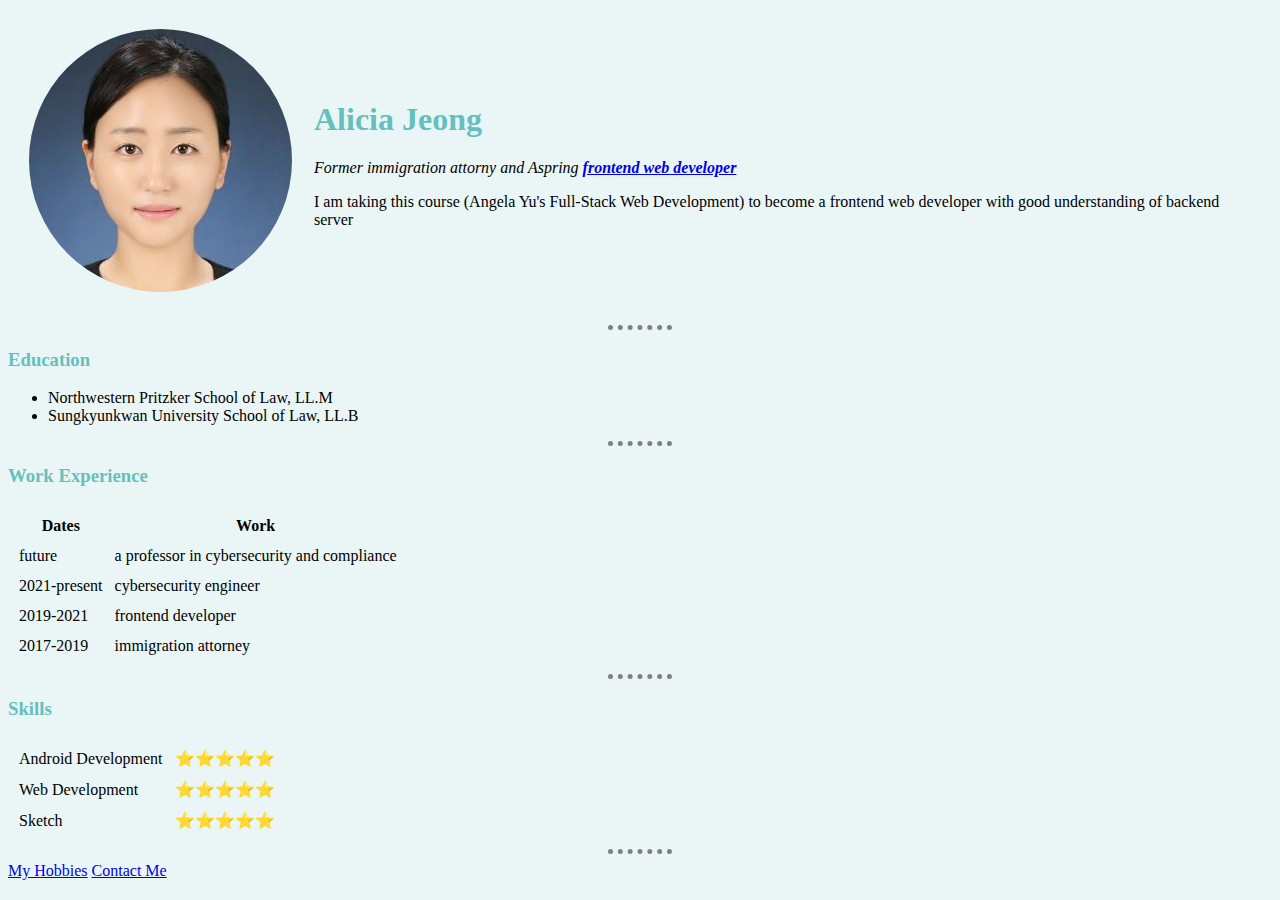
<file: index.html>
<!DOCTYPE html>
<html lang="en" dir="ltr">

<head>
  <meta charset="utf-8">
  <title>Alicia's Personal Site</title>
  <link rel="stylesheet" href="css/styles.css">

</head>

<body>
  <table cellspacing="20">
    <tr>
      <td><img src="images/circle-cropped.png" alt="Alicia profile picture"></td>
      <td>  <h1>Alicia Jeong</h1>
        <p><em>Former immigration attorny and Aspring <strong><a href="https://www.linkedin.com/in/aliciajeong/">frontend web developer</a></strong></em></p>
        <p>I am taking this course (Angela Yu's Full-Stack Web Development) to become a frontend web developer with good understanding of backend server</p></td>
    </tr>
  </table>

  <hr>
  <h3>Education</h3>
  <ul>
    <li>Northwestern Pritzker School of Law, LL.M</li>
    <li>Sungkyunkwan University School of Law, LL.B</li>
  </ul>

<hr>

  <h3>Work Experience</h3>
  <table cellspacing="10">
    <thead>
      <tr>
        <th>Dates</th>
        <th>Work</th>
      </tr>
    </thead>
    <tbody>
    <tr>
      <td>future</td>
      <td>a professor in cybersecurity and compliance</td>
    </tr>
    <tr>
      <td>2021-present</td>
      <td>cybersecurity engineer</td>
    </tr>
    <tr>
      <td>2019-2021</td>
      <td>frontend developer</td>
    </tr>
    <tr>
      <td>2017-2019</td>
      <td>immigration attorney</td>
    </tr>
    </tbody>

    <tfoot>

    </tfoot>
  </table>

<hr>

<h3>Skills</h3>

<table cellspacing="10">
      <tr>
        <td>Android Development</td>
        <td>⭐⭐⭐⭐⭐</td>
      </tr>
      <tr>
        <td>Web Development</td>
        <td>⭐⭐⭐⭐⭐</td>
      </tr>
      <tr>
        <td>Sketch</td>
        <td>⭐⭐⭐⭐⭐</td>
      </tr>
  </table>

  <hr>

  <a href="hobbies.html">My Hobbies</a>
  <a href="contact-me.html">Contact Me</a>
</body>

</html>
</file>
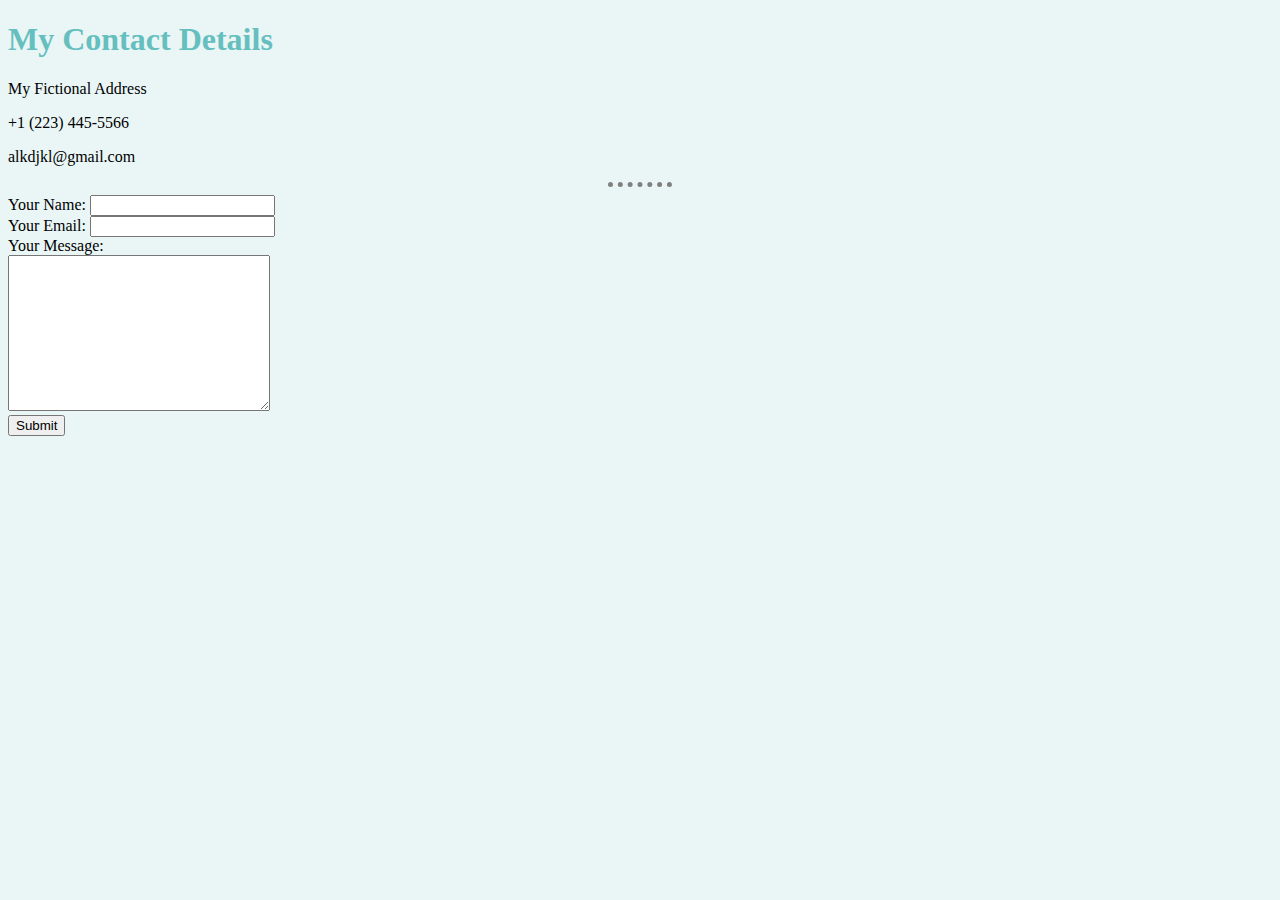
<file: contact-me.html>
<!DOCTYPE html>
<html lang="en" dir="ltr">
  <head>
    <meta charset="utf-8">
    <title>Contact Me</title>
    <link rel="stylesheet" href="css/styles.css">
  </head>
  <body>
    <h1>My Contact Details</h1>
    <p>My Fictional Address</p>
    <p>+1 (223) 445-5566</p>
    <p>alkdjkl@gmail.com</p>
<hr>
<form  action="mailto:nari5785@gmail.com" method="post" enctype="text/plain">
  <label>Your Name:</label>
  <input type="text" name="yourName" value=""><br>
  <label>Your Email:</label>
  <input type="email" name="yourEmail" value=""><br>
  <label>Your Message:</label><br>
  <textarea name="yourMessage" rows="10" cols="30"></textarea><br>
  <input type="submit" name="">
</form>

  </body>
</html>
</file>
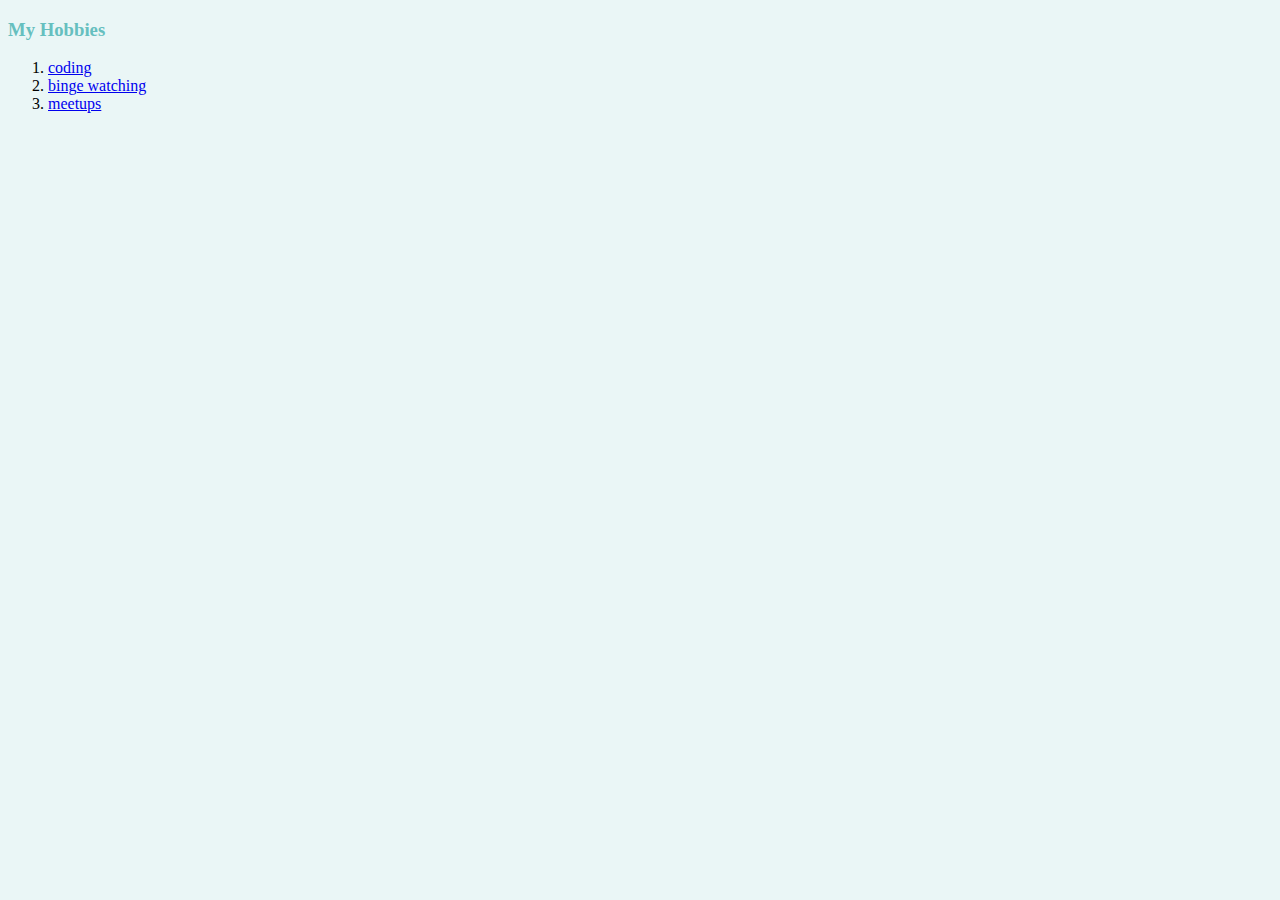
<file: hobbies.html>
<!DOCTYPE html>
<html lang="en" dir="ltr">
  <head>
    <meta charset="utf-8">
    <title>My Hobbies</title>
    <link rel="stylesheet" href="css/styles.css">
  </head>
  <body>
    <h3>My Hobbies</h3>
    <ol>
      <li><a href="https://danielmiessler.com/blog/build-successful-infosec-career/">coding</a></li>
      <li><a href="https://www.netflix.com/">binge watching</a></li>
      <li><a href="https://www.meetup.com/">meetups</a></li>
  </ol>
  </body>
</html>
</file>
<file: css/styles.css>
body {
  background-color: #EAF6F6;
}

h1 {
  color: #66BFBF;
}

h3 {
  color: #66BFBF;
}

hr {
  border-style: dotted none none;
  border-width: 5px;
  border-color: grey;
  width: 5%;
}
</file>
